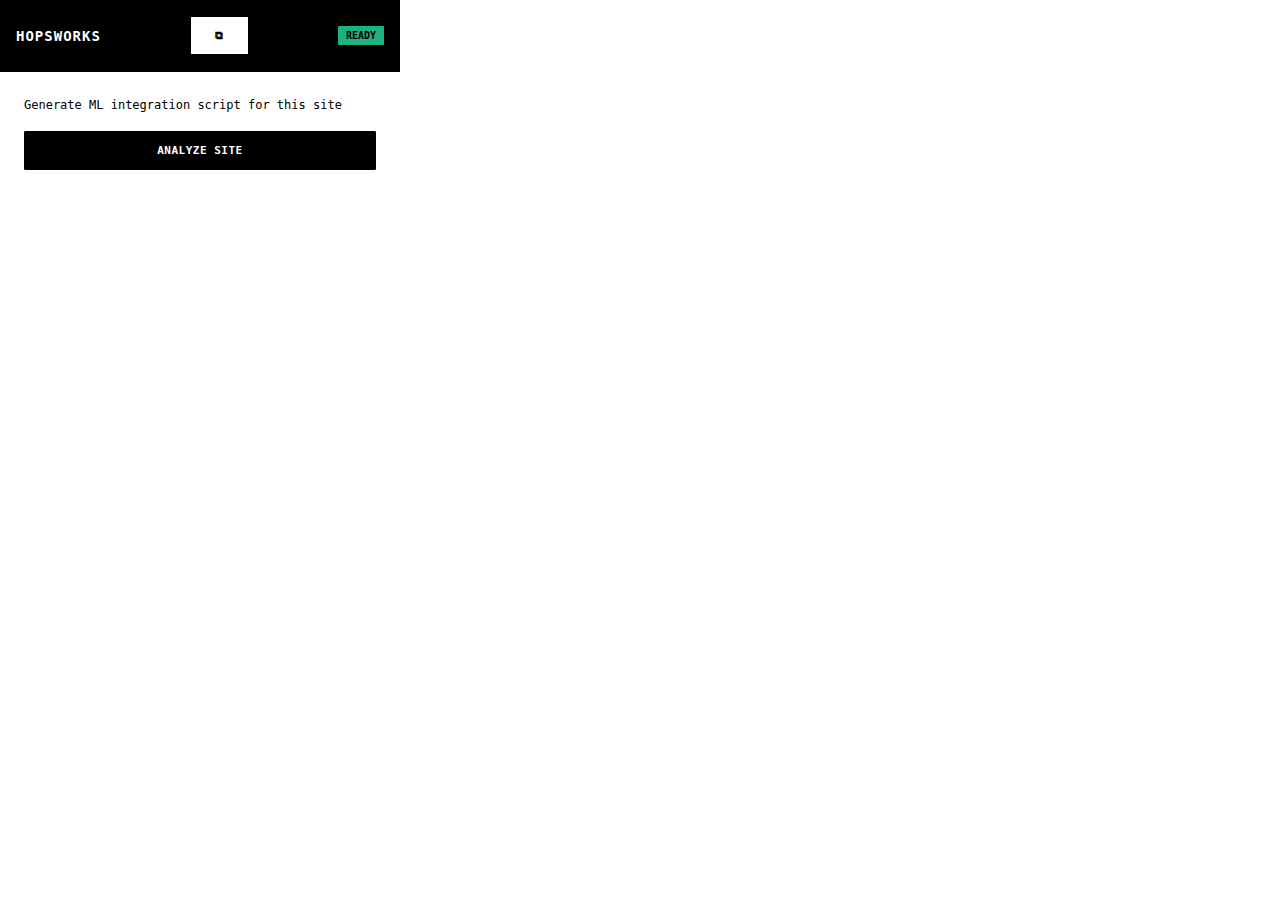
<file: src/popup/index.html>
<!DOCTYPE html>
<html>
<head>
  <meta charset="UTF-8">
  <link rel="stylesheet" href="styles.css">
</head>
<body>
  <div id="app">
    <header>
      <h1>HOPSWORKS</h1>
      <button id="detachBtn" class="detach-btn" title="Open in window">⧉</button>
      <span class="status" id="status">READY</span>
    </header>
    
    <main id="main">
      <section id="welcome" class="screen">
        <p>Generate ML integration script for this site</p>
        <button id="analyzeBtn" class="primary">ANALYZE SITE</button>
      </section>
      
      <section id="analyzing" class="screen hidden">
        <div class="loader"></div>
        <p>ANALYZING...</p>
      </section>
      
      <section id="results" class="screen hidden">
        <h2>DETECTION RESULTS</h2>
        <div id="detectionResults"></div>
        <div class="notes">
          <p>Note: Cart buttons may only appear on product detail pages.</p>
          <p>Selections are saved per domain for 24 hours.</p>
        </div>
        <button id="generateBtn" class="primary">GENERATE SCRIPT</button>
        <button id="clearBtn" class="secondary">CLEAR SAVED</button>
        <button id="reanalyzeBtn" class="secondary">RE-ANALYZE</button>
      </section>
      
      <section id="script" class="screen hidden">
        <h2>INTEGRATION SCRIPT</h2>
        <div class="api-key-input">
          <label>API KEY:</label>
          <input type="text" id="apiKey" placeholder="Enter your Hopsworks API key">
        </div>
        <pre id="generatedScript"></pre>
        <button id="copyBtn" class="primary">COPY SCRIPT</button>
        <button id="backBtn" class="secondary">BACK</button>
      </section>
    </main>
  </div>
  <script src="popup.js"></script>
</body>
</html>
</file>
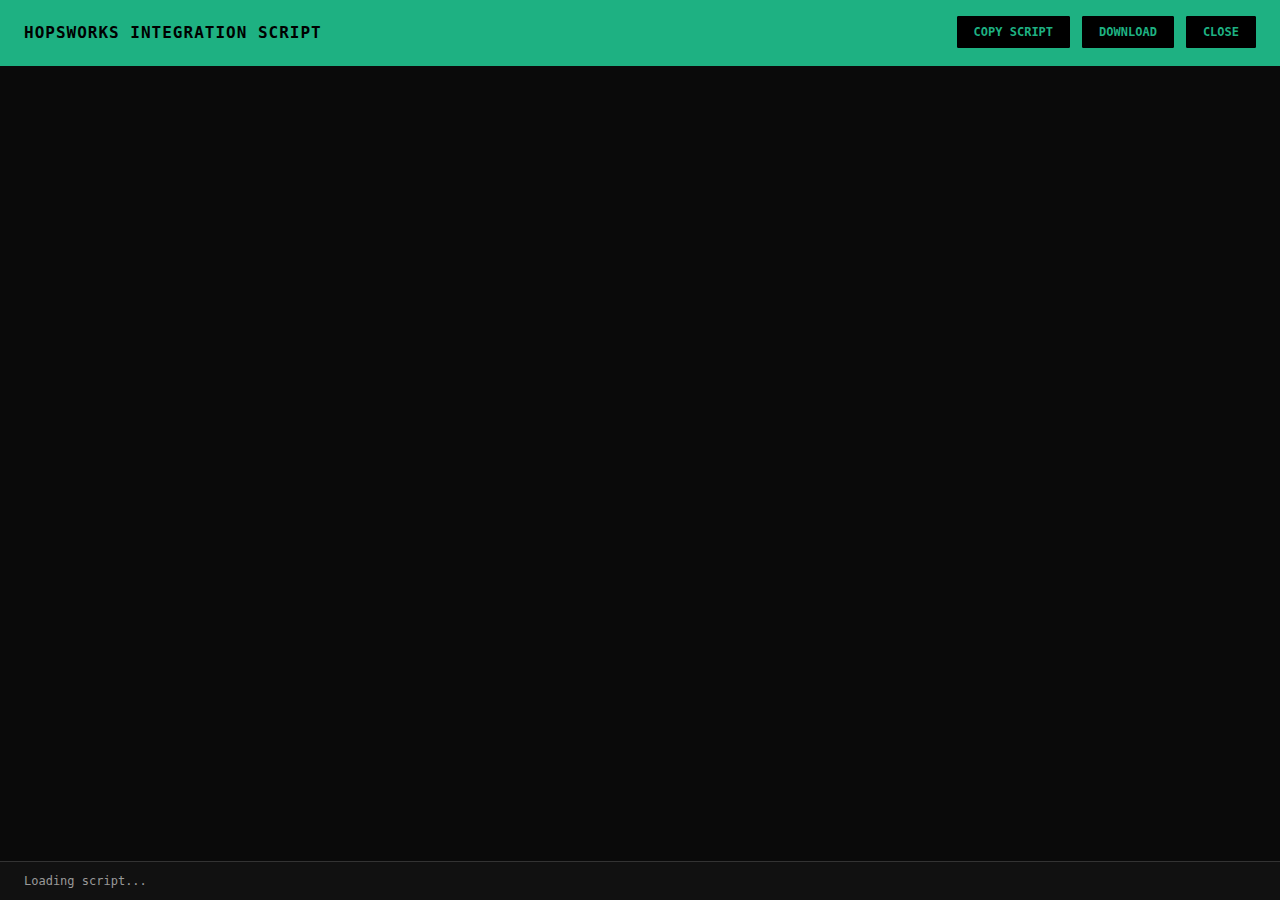
<file: src/popup/script-viewer.html>
<!DOCTYPE html>
<html>
<head>
  <meta charset="UTF-8">
  <title>Hopsworks Integration Script</title>
  <style>
    * {
      margin: 0;
      padding: 0;
      box-sizing: border-box;
    }
    
    body {
      font-family: -apple-system, BlinkMacSystemFont, "SF Mono", "Monaco", monospace;
      background: #000;
      color: #fff;
      height: 100vh;
      display: flex;
      flex-direction: column;
    }
    
    header {
      background: #1eb182;
      color: #000;
      padding: 16px 24px;
      display: flex;
      justify-content: space-between;
      align-items: center;
      border-bottom: 2px solid #1eb182;
    }
    
    h1 {
      font-size: 16px;
      font-weight: 700;
      letter-spacing: 1px;
    }
    
    .actions {
      display: flex;
      gap: 12px;
    }
    
    button {
      background: #000;
      color: #1eb182;
      border: 1px solid #000;
      padding: 8px 16px;
      font-family: inherit;
      font-size: 12px;
      font-weight: bold;
      cursor: pointer;
      text-transform: uppercase;
      border-radius: 1px;
    }
    
    button:hover {
      background: #fff;
      color: #000;
    }
    
    .script-container {
      flex: 1;
      overflow: auto;
      padding: 24px;
      background: #0a0a0a;
    }
    
    pre {
      color: #1eb182;
      font-size: 13px;
      line-height: 1.6;
      font-family: "SF Mono", "Monaco", "Consolas", monospace;
      white-space: pre-wrap;
      word-wrap: break-word;
    }
    
    .script-tag {
      color: #ff6b00;
    }
    
    .comment {
      color: #666;
    }
    
    .string {
      color: #ffcc00;
    }
    
    .keyword {
      color: #ff6b00;
      font-weight: bold;
    }
    
    .function {
      color: #00ccff;
    }
    
    .info-bar {
      background: #111;
      padding: 12px 24px;
      border-top: 1px solid #333;
      font-size: 12px;
      color: #999;
    }
  </style>
</head>
<body>
  <header>
    <h1>HOPSWORKS INTEGRATION SCRIPT</h1>
    <div class="actions">
      <button id="copyFullBtn">COPY SCRIPT</button>
      <button id="downloadBtn">DOWNLOAD</button>
      <button id="closeBtn">CLOSE</button>
    </div>
  </header>
  
  <div class="script-container">
    <pre id="scriptContent"></pre>
  </div>
  
  <div class="info-bar">
    <span id="scriptInfo">Loading script...</span>
  </div>
  
  <script src="script-viewer.js"></script>
</body>
</html>
</file>
<file: src/popup/styles.css>
* {
  margin: 0;
  padding: 0;
  box-sizing: border-box;
}

body {
  width: 400px;
  font-family: -apple-system, BlinkMacSystemFont, "SF Mono", "Monaco", monospace;
  font-size: 12px;
  background: #fff;
  color: #000;
}

#app {
  min-height: 500px;
  display: flex;
  flex-direction: column;
}

header {
  background: #000;
  color: #fff;
  padding: 16px;
  display: flex;
  justify-content: space-between;
  align-items: center;
  border-bottom: 1px solid #000;
}

h1 {
  font-size: 14px;
  font-weight: 700;
  letter-spacing: 1px;
}

.status {
  font-size: 10px;
  padding: 4px 8px;
  background: #1eb182;
  color: #000;
  font-weight: 700;
  border-radius: 1px;
}

main {
  flex: 1;
  padding: 24px;
}

.screen {
  display: flex;
  flex-direction: column;
  gap: 16px;
}

.hidden {
  display: none;
}

h2 {
  font-size: 12px;
  font-weight: 700;
  letter-spacing: 0.5px;
  margin-bottom: 8px;
}

p {
  line-height: 1.6;
}

button {
  font-family: inherit;
  font-size: 11px;
  font-weight: 700;
  letter-spacing: 0.5px;
  padding: 12px 24px;
  border: 1px solid #000;
  background: #fff;
  color: #000;
  cursor: pointer;
  text-transform: uppercase;
  transition: all 0.1s ease;
  border-radius: 1px;
}

button:hover {
  background: #000;
  color: #fff;
}

button.primary {
  background: #000;
  color: #fff;
}

button.primary:hover {
  background: #1eb182;
  border-color: #1eb182;
  color: #000;
}

button.secondary {
  background: #f5f5f5;
}

.loader {
  width: 40px;
  height: 40px;
  border: 3px solid #f5f5f5;
  border-top-color: #1eb182;
  border-radius: 1px;
  animation: spin 0.8s linear infinite;
  margin: 0 auto;
}

@keyframes spin {
  to { transform: rotate(360deg); }
}

#detectionResults {
  background: #f5f5f5;
  border: 1px solid #e0e0e0;
  padding: 16px;
  border-radius: 1px;
}

.detection-item {
  padding: 8px 0;
  border-bottom: 1px solid #e0e0e0;
}

.detection-item:last-child {
  border-bottom: none;
}

.detection-item strong {
  display: inline-block;
  width: 100px;
  font-weight: 700;
}

.detection-item .value {
  color: #666;
}

.detection-item.success .value {
  color: #1eb182;
}

.detection-item.warning .value {
  color: #ff6b00;
}

.api-key-input {
  display: flex;
  gap: 8px;
  align-items: center;
  margin-bottom: 16px;
}

.api-key-input label {
  font-weight: 700;
  font-size: 11px;
}

.api-key-input input {
  flex: 1;
  padding: 8px;
  border: 1px solid #000;
  font-family: inherit;
  font-size: 11px;
  border-radius: 1px;
}

pre {
  background: #000;
  color: #1eb182;
  padding: 16px;
  font-size: 10px;
  line-height: 1.4;
  overflow-x: auto;
  max-height: 200px;
  border-radius: 1px;
  font-family: "SF Mono", "Monaco", monospace;
}

.confidence {
  display: inline-block;
  font-size: 10px;
  padding: 2px 6px;
  background: #000;
  color: #fff;
  border-radius: 1px;
  margin-left: 8px;
}
</file>
